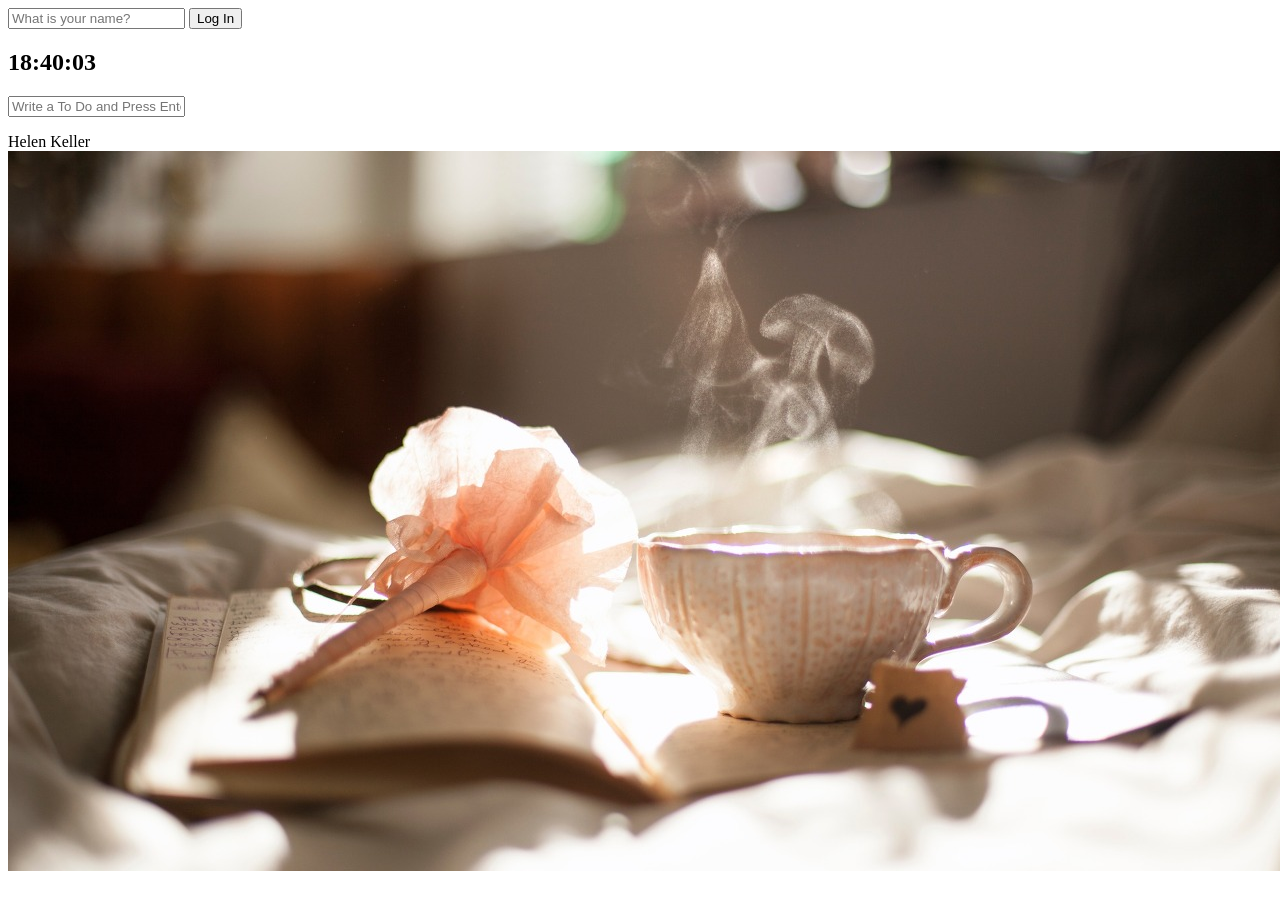
<file: Cloning-Chrome-App-with-VanillaJS/momentum/index.html>
<!DOCTYPE html>
<html lang="en">
<head>
    <meta charset="UTF-8">
    <meta name="viewport" content="width=device-width, initial-scale=1.0">
    <meta http-equiv="X-UA-Compatible" content="ie=edge">
    <link rel='stylesheet' href="css/style.css" />
    <title>Momentum App</title>
</head>
<body>
    <form class="hidden" id="login-form">
        <input 
            required
            maxlength="15"
            type="text"
            placeholder="What is your name?"
        />
        <button>Log In</button>
    </form>

    <h2 id="clock">00:00</h2>
    <h1 id="greeting" class="hidden"></h1>
    <form id="todo-form">
        <input type="text" placeholder="Write a To Do and Press Enter" required />
    </form>
    <ul id="todo-list"></ul>
    <div id="quote">
        <span></span>
        <span></span>
    </div>

    <script src='js/greeting.js'></script>
    <script src='js/clock.js'></script>
    <script src='js/quotes.js'></script>
    <script src='js/background.js'></script>
    <script src='js/todo.js'></script>
</body>
</html>
</file>
<file: Cloning-Chrome-App-with-VanillaJS/momentum/css/style.css>
.hidden {
    display: none;
}
</file>
